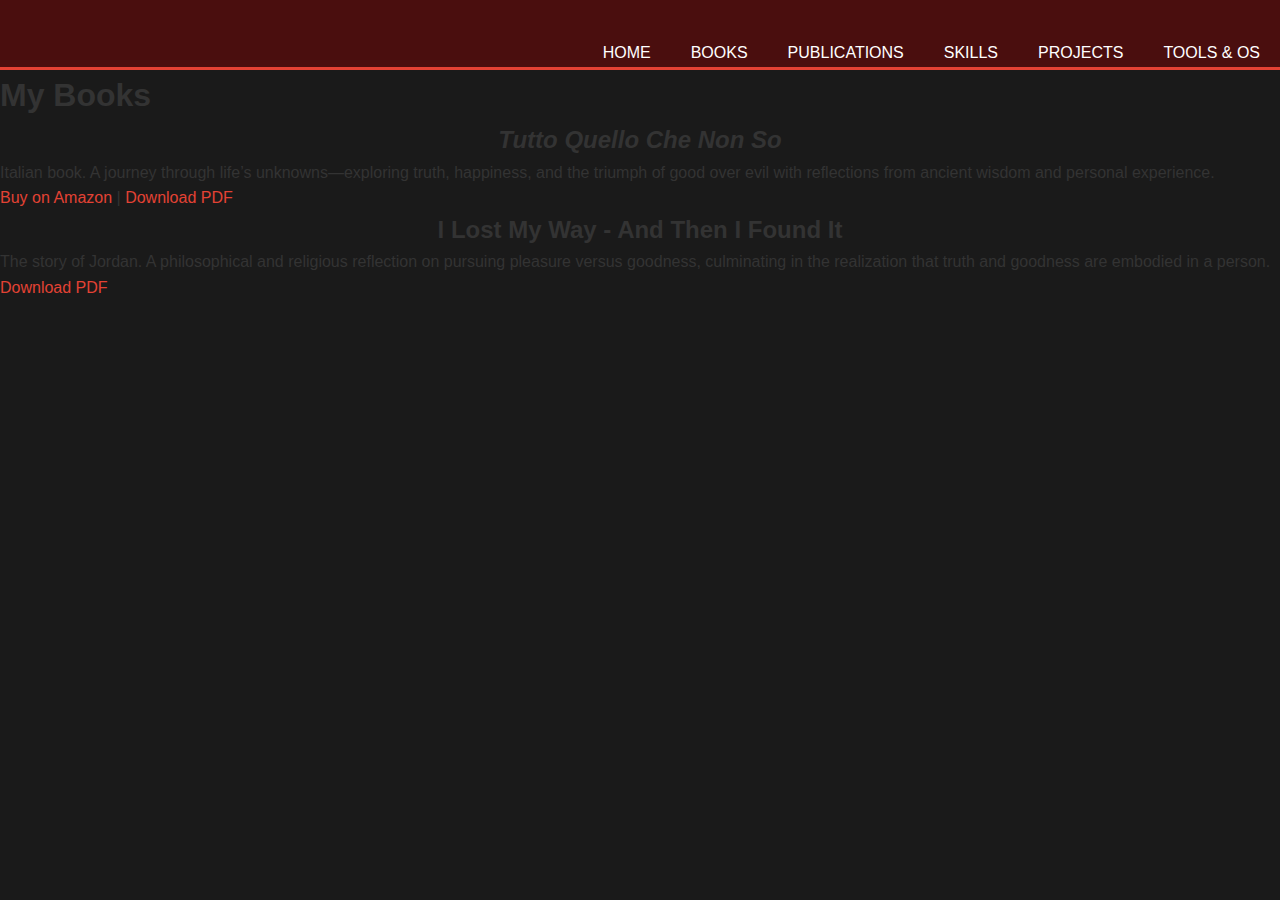
<file: books.html>
<!DOCTYPE html>
<html lang="en">

<head>
    <meta charset="UTF-8">
    <meta name="viewport" content="width=device-width, initial-scale=1.0">
    <title>Books - Luca Levi</title>
    <link rel="stylesheet" href="styles.css">
</head>

<body>
    <header>
        <nav>
            <ul>
                <li><a href="index.html">Home</a></li>
                <li><a href="books.html">Books</a></li>
                <li><a href="publications.html">Publications</a></li>
                <li><a href="skills.html">Skills</a></li>
                <li><a href="projects.html">Projects</a></li>
                <li><a href="tools.html">Tools & OS</a></li>
            </ul>
        </nav>
    </header>
    <main>
        <h1>My Books</h1>
        <section>
            <h2>
                <i>Tutto Quello Che Non So</i>
            </h2>
            <p>Italian book. A journey through life’s unknowns—exploring truth, happiness, and the triumph of good over
                evil with
                reflections from ancient wisdom and personal experience.</p>
            <a href="https://www.amazon.it/-/en/Lukas/dp/B0DZVJQ1ZL?crid=2ECWPZPX9FLO0" target="_blank">Buy on
                Amazon</a> |
            <a href="pdfs/tutto-quello-che-non-so.pdf" target="_blank">Download PDF</a>
        </section>
        <section>
            <h2>I Lost My Way - And Then I Found It</h2>
            <p>The story of Jordan. A philosophical and religious reflection on pursuing pleasure versus goodness,
                culminating in the
                realization that truth and goodness are embodied in a person.</p>
            <a href="pdfs/i-lost-my-way.pdf" target="_blank">Download PDF</a>
        </section>
    </main>
    <!-- Include script.js only for gallery.html -->
</body>

</html>
</file>
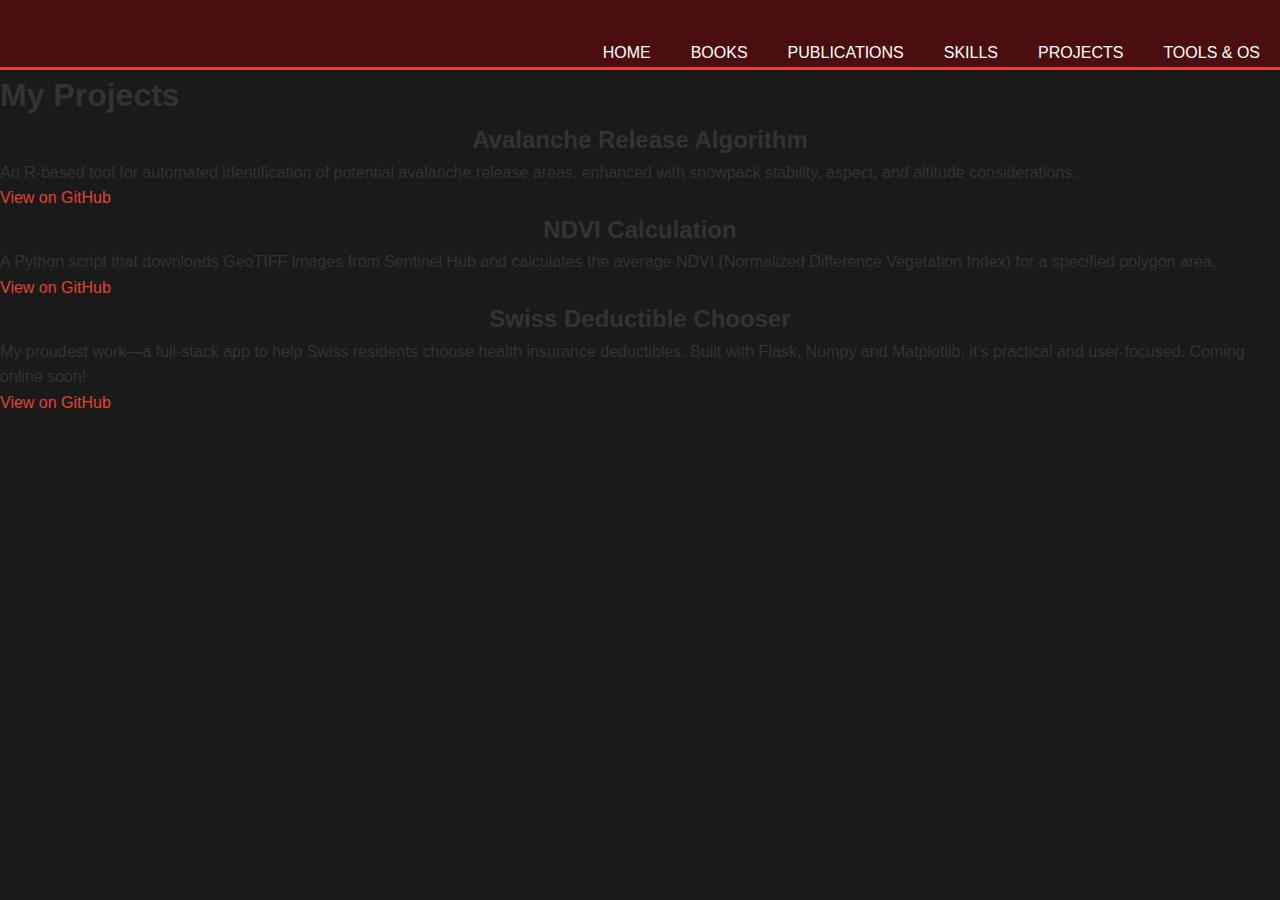
<file: projects.html>
<!DOCTYPE html>
<html lang="en">

<head>
    <meta charset="UTF-8">
    <meta name="viewport" content="width=device-width, initial-scale=1.0">
    <title>Projects - Luca Levi</title>
    <link rel="stylesheet" href="styles.css">
</head>

<body>
    <header>
        <nav>
            <ul>
                <li><a href="index.html">Home</a></li>
                <li><a href="books.html">Books</a></li>
                <li><a href="publications.html">Publications</a></li>
                <li><a href="skills.html">Skills</a></li>
                <li><a href="projects.html">Projects</a></li>
                <li><a href="tools.html">Tools & OS</a></li>
            </ul>
        </nav>
    </header>
    <main>
        <h1>My Projects</h1>
        <section>
            <h2>Avalanche Release Algorithm</h2>
            <p>An R-based tool for automated identification of potential avalanche release areas, enhanced with snowpack
                stability, aspect, and altitude considerations.</p>
            <a href="https://github.com/lucalevi/Avalanche-release-extended" target="_blank">View on GitHub</a>
        </section>
        <section>
            <h2>NDVI Calculation</h2>
            <p>A Python script that downloads GeoTIFF images from Sentinel Hub and calculates the average NDVI
                (Normalized Difference Vegetation Index) for a specified polygon area.</p>
            <a href="https://github.com/lucalevi/NDVI-calculation" target="_blank">View on GitHub</a>
        </section>
        <section>
            <h2>Swiss Deductible Chooser</h2>
            <p>My proudest work—a full-stack app to help Swiss residents choose health insurance deductibles. Built with
                Flask, Numpy and Matplotlib, it’s practical and user-focused. Coming online soon!</p>
            <a href="https://github.com/lucalevi/swiss-deductible-chooser" target="_blank">View on GitHub</a>
        </section>
    </main>
</body>

</html>
</file>
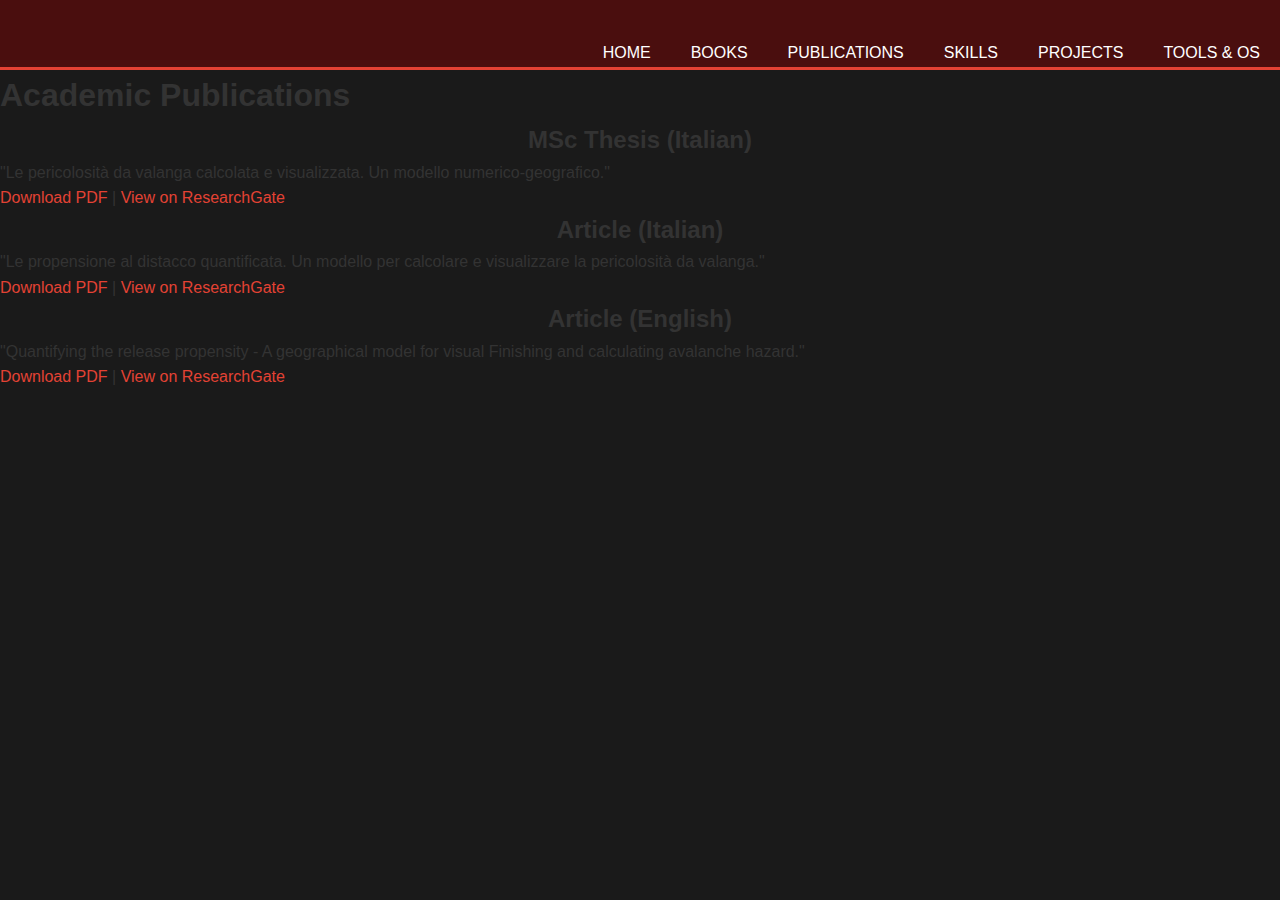
<file: publications.html>
<!DOCTYPE html>
<html lang="en">

<head>
    <meta charset="UTF-8">
    <meta name="viewport" content="width=device-width, initial-scale=1.0">
    <title>[Page Title] - Luca Levi</title>
    <link rel="stylesheet" href="styles.css">
</head>

<body>
    <header>
        <nav>
            <ul>
                <li><a href="index.html">Home</a></li>
                <li><a href="books.html">Books</a></li>
                <li><a href="publications.html">Publications</a></li>
                <li><a href="skills.html">Skills</a></li>
                <li><a href="projects.html">Projects</a></li>
                <li><a href="tools.html">Tools & OS</a></li>
            </ul>
        </nav>
    </header>
    <main>
        <h1>Academic Publications</h1>
        <ul>
            <li>
                <h2>MSc Thesis (Italian)</h2>
                <p>"Le pericolosità da valanga calcolata e visualizzata. Un modello numerico-geografico."</p>
                <a href="pdfs/thesis.pdf" target="_blank">Download PDF</a> |
                <a href="https://www.researchgate.net/publication/315893029" target="_blank">View on ResearchGate</a>
            </li>
            <li>
                <h2>Article (Italian)</h2>
                <p>"Le propensione al distacco quantificata. Un modello per calcolare e visualizzare la pericolosità da
                    valanga."</p>
                <a href="pdfs/article-italian.pdf" target="_blank">Download PDF</a> |
                <a href="https://www.researchgate.net/publication/320323816" target="_blank">View on ResearchGate</a>
            </li>
            <li>
                <h2>Article (English)</h2>
                <p>"Quantifying the release propensity - A geographical model for visual Finishing and calculating
                    avalanche hazard."</p>
                <a href="pdfs/article-english.pdf" target="_blank">Download PDF</a> |
                <a href="https://www.researchgate.net/publication/320324588" target="_blank">View on ResearchGate</a>
            </li>
        </ul>
    </main>
    <!-- Include script.js only for gallery.html -->
</body>

</html>
</file>
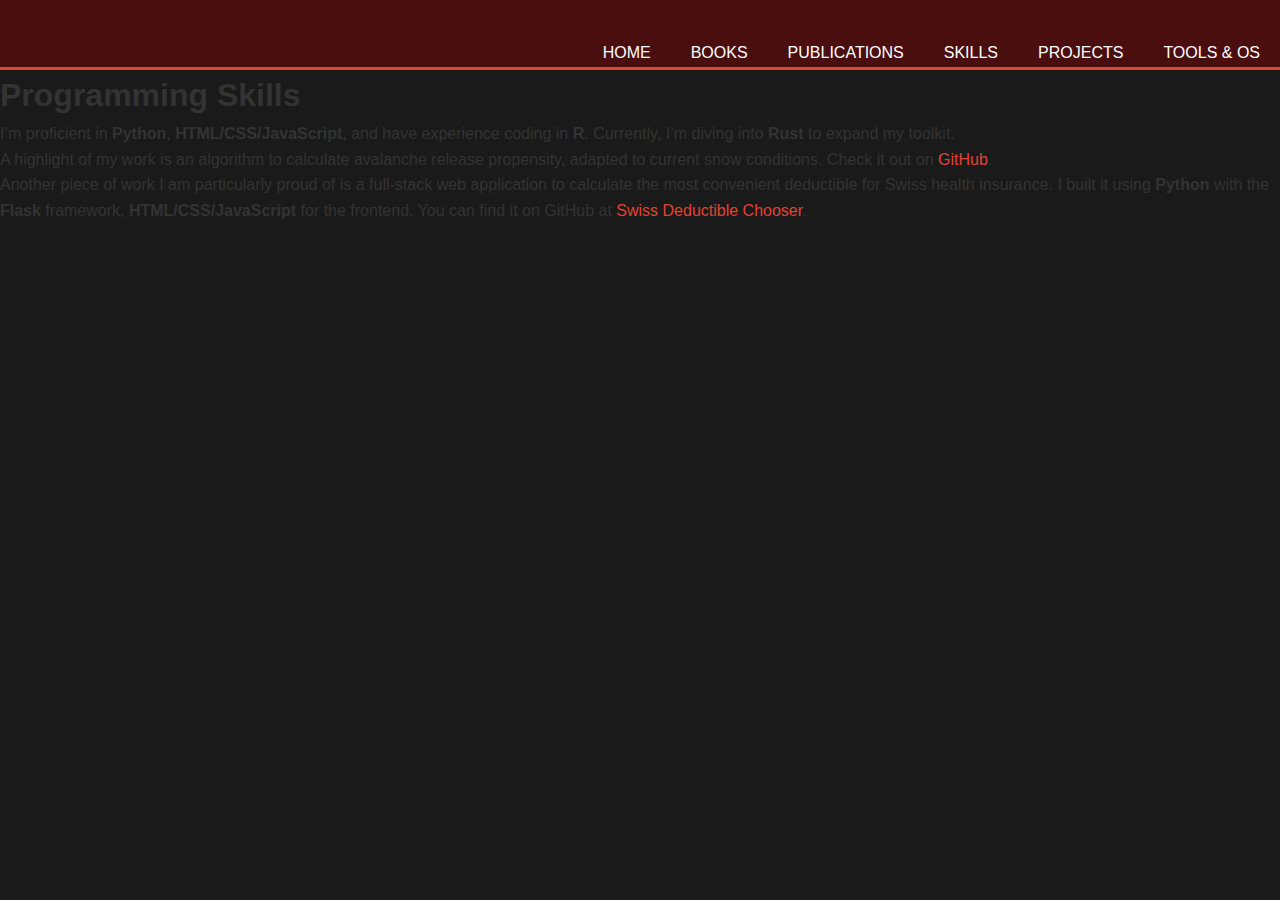
<file: skills.html>
<!DOCTYPE html>
<html lang="en">

<head>
    <meta charset="UTF-8">
    <meta name="viewport" content="width=device-width, initial-scale=1.0">
    <title>Skills - Luca Levi</title>
    <link rel="stylesheet" href="styles.css">
</head>

<body>
    <header>
        <nav>
            <ul>
                <li><a href="index.html">Home</a></li>
                <li><a href="books.html">Books</a></li>
                <li><a href="publications.html">Publications</a></li>
                <li><a href="skills.html">Skills</a></li>
                <li><a href="projects.html">Projects</a></li>
                <li><a href="tools.html">Tools & OS</a></li>
            </ul>
        </nav>
    </header>
    <main>
        <h1>Programming Skills</h1>
        <p>I’m proficient in <strong>Python</strong>, <strong>HTML/CSS/JavaScript</strong>, and have experience coding
            in <strong>R</strong>. Currently, I’m diving into <strong>Rust</strong> to expand my toolkit.</p>
        <p>A highlight of my work is an algorithm to calculate avalanche release propensity, adapted to current snow
            conditions. Check it out on
            <a href="https://github.com/lucalevi/Avalanche-release-extended" target="_blank">GitHub</a>.
        </p>
        <p>Another piece of work I am particularly proud of is a full-stack web application to calculate
            the most convenient deductible for Swiss health insurance. I built it using
            <strong>Python</strong> with the <strong>Flask</strong> framework, <strong>HTML/CSS/JavaScript</strong> for
            the frontend. You can find it on GitHub at <a href="https://github.com/lucalevi/swiss-premium-chooser"
                target="_blank">Swiss Deductible Chooser</a>.
        </p>
    </main>
    <!-- Include script.js only for gallery.html -->
</body>

</html>
</file>
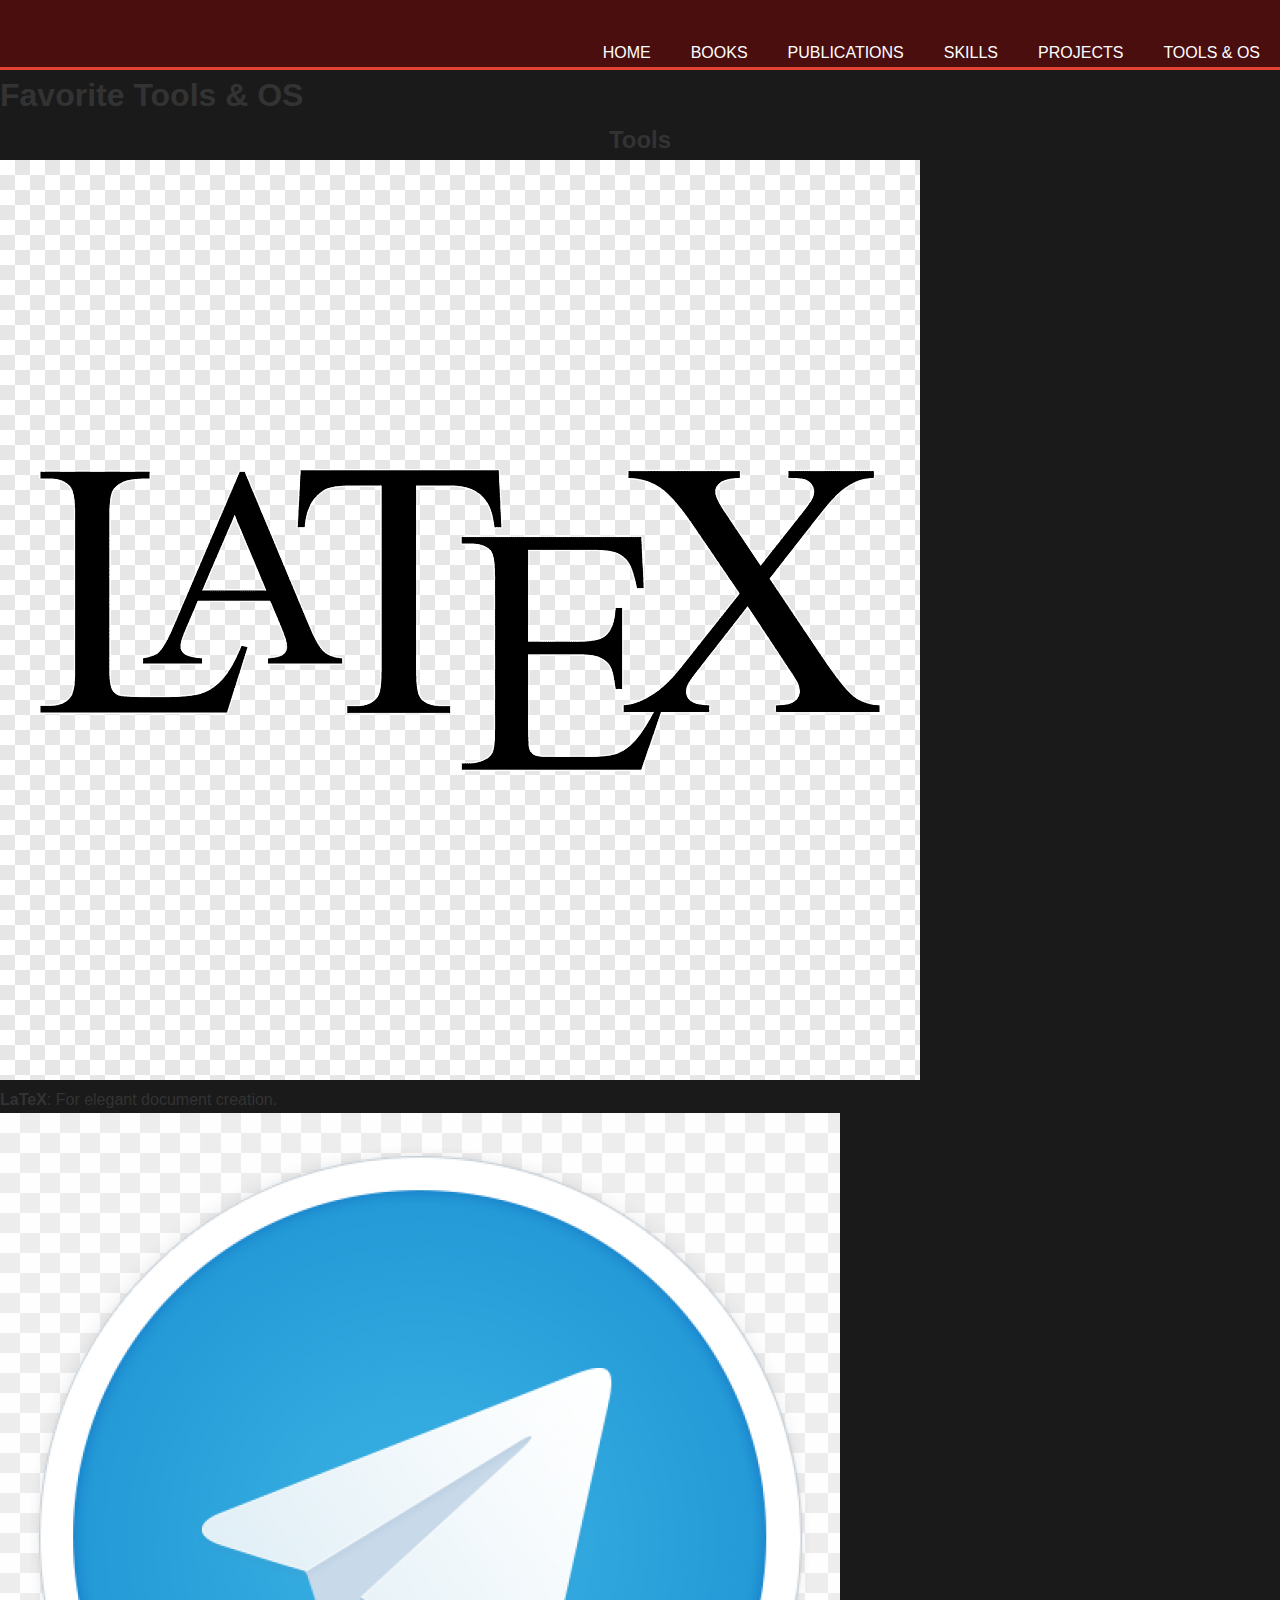
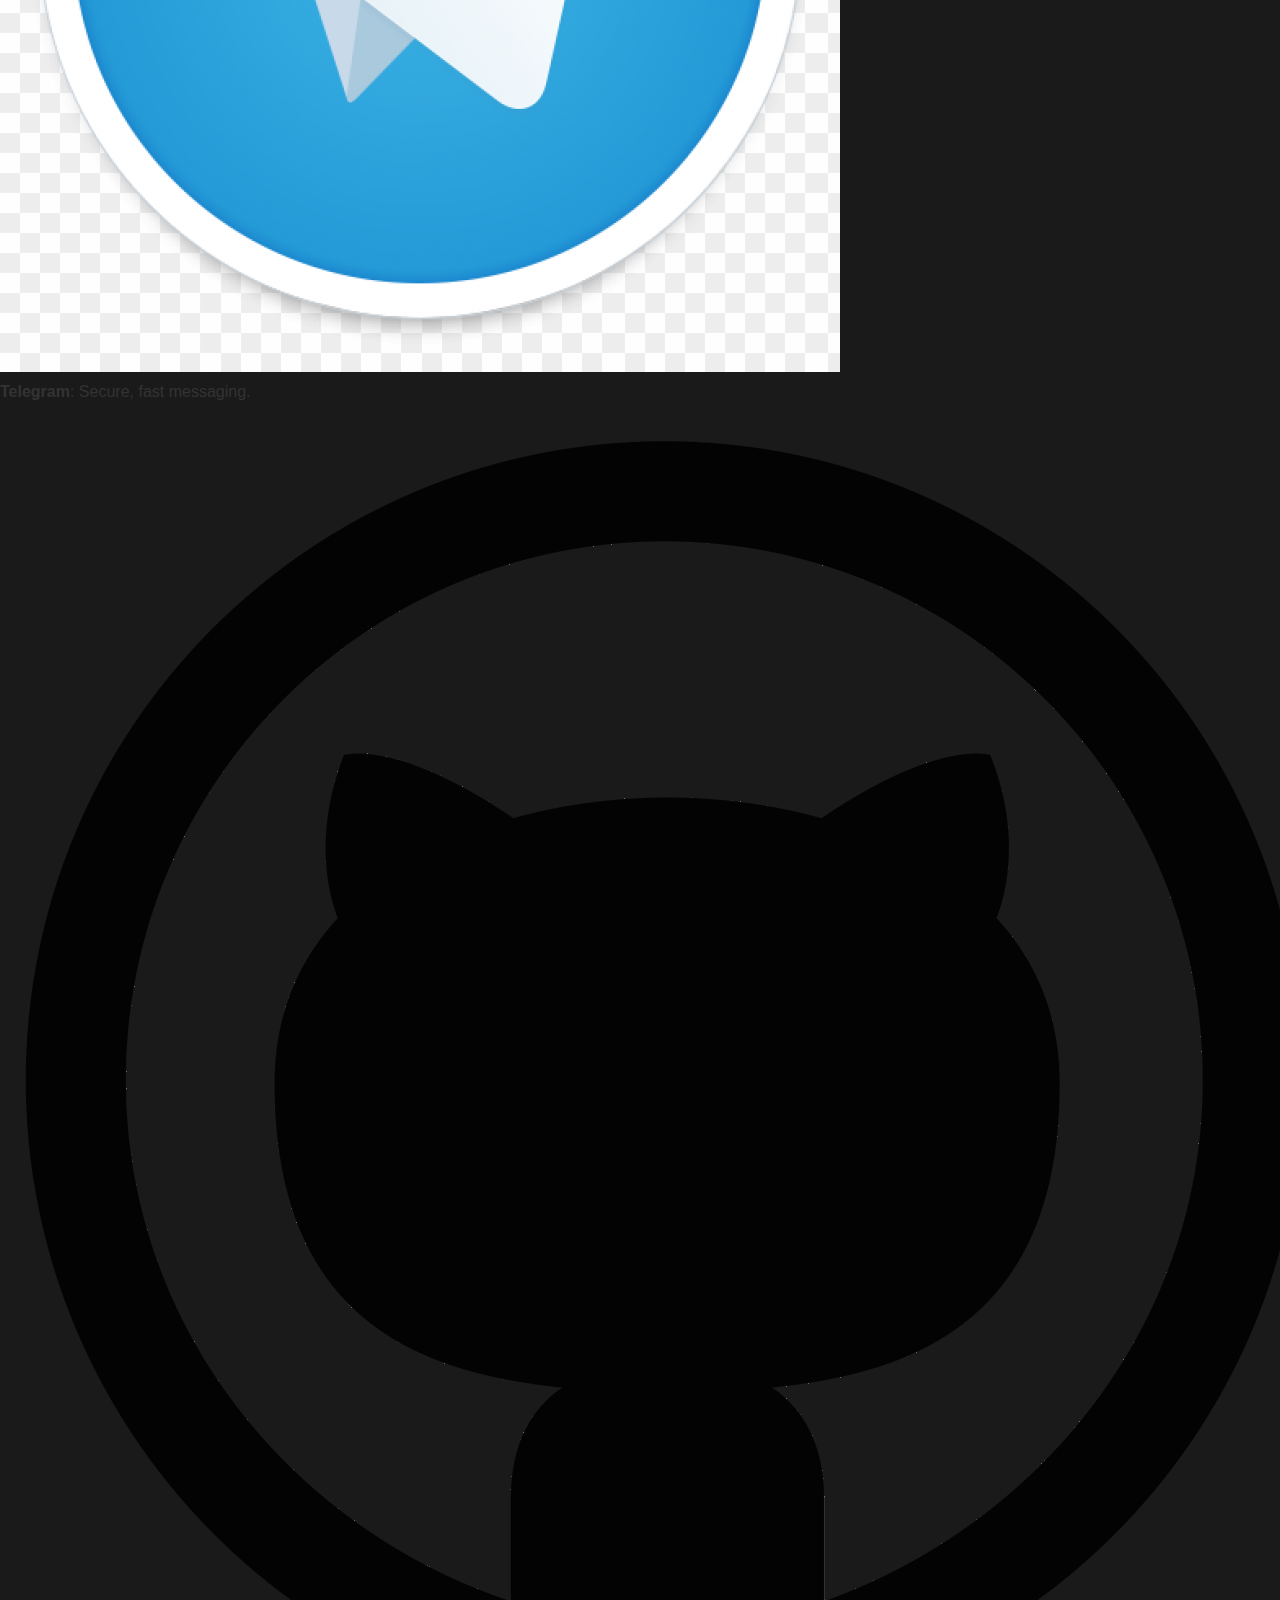
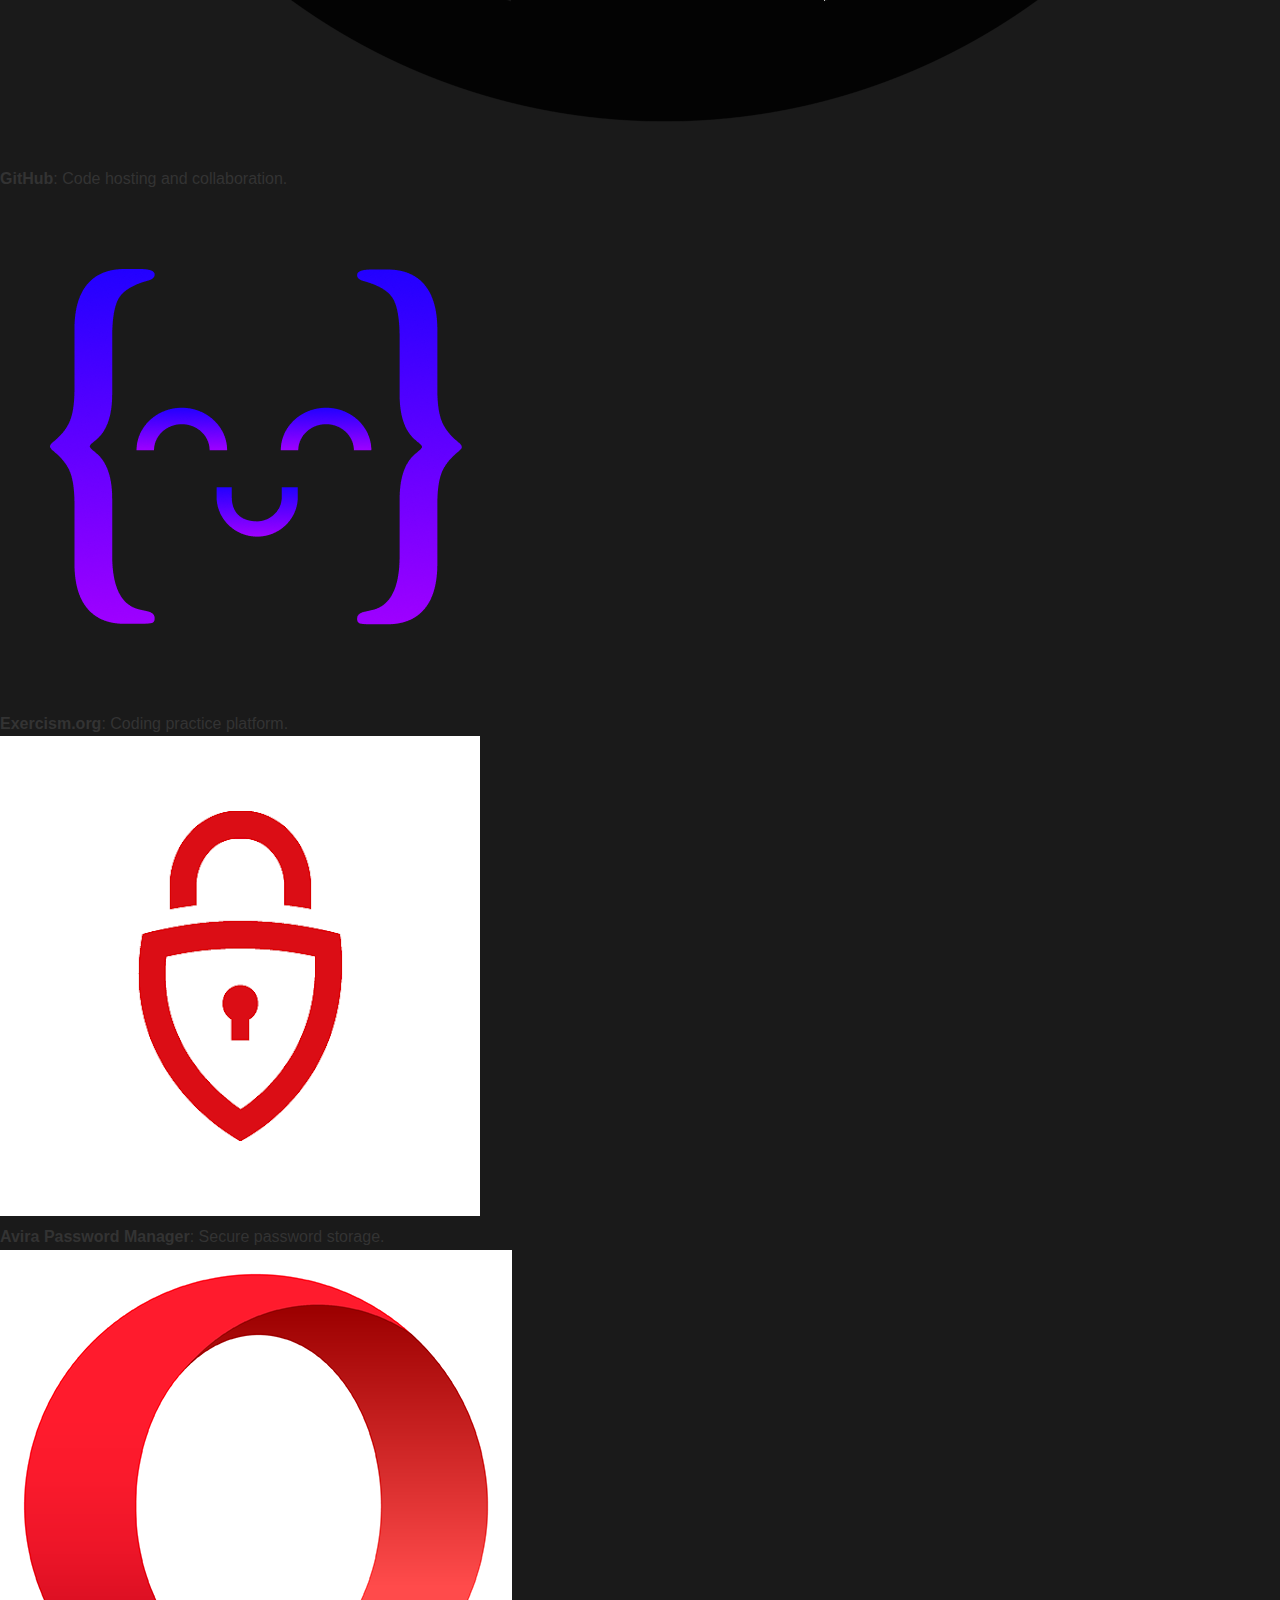
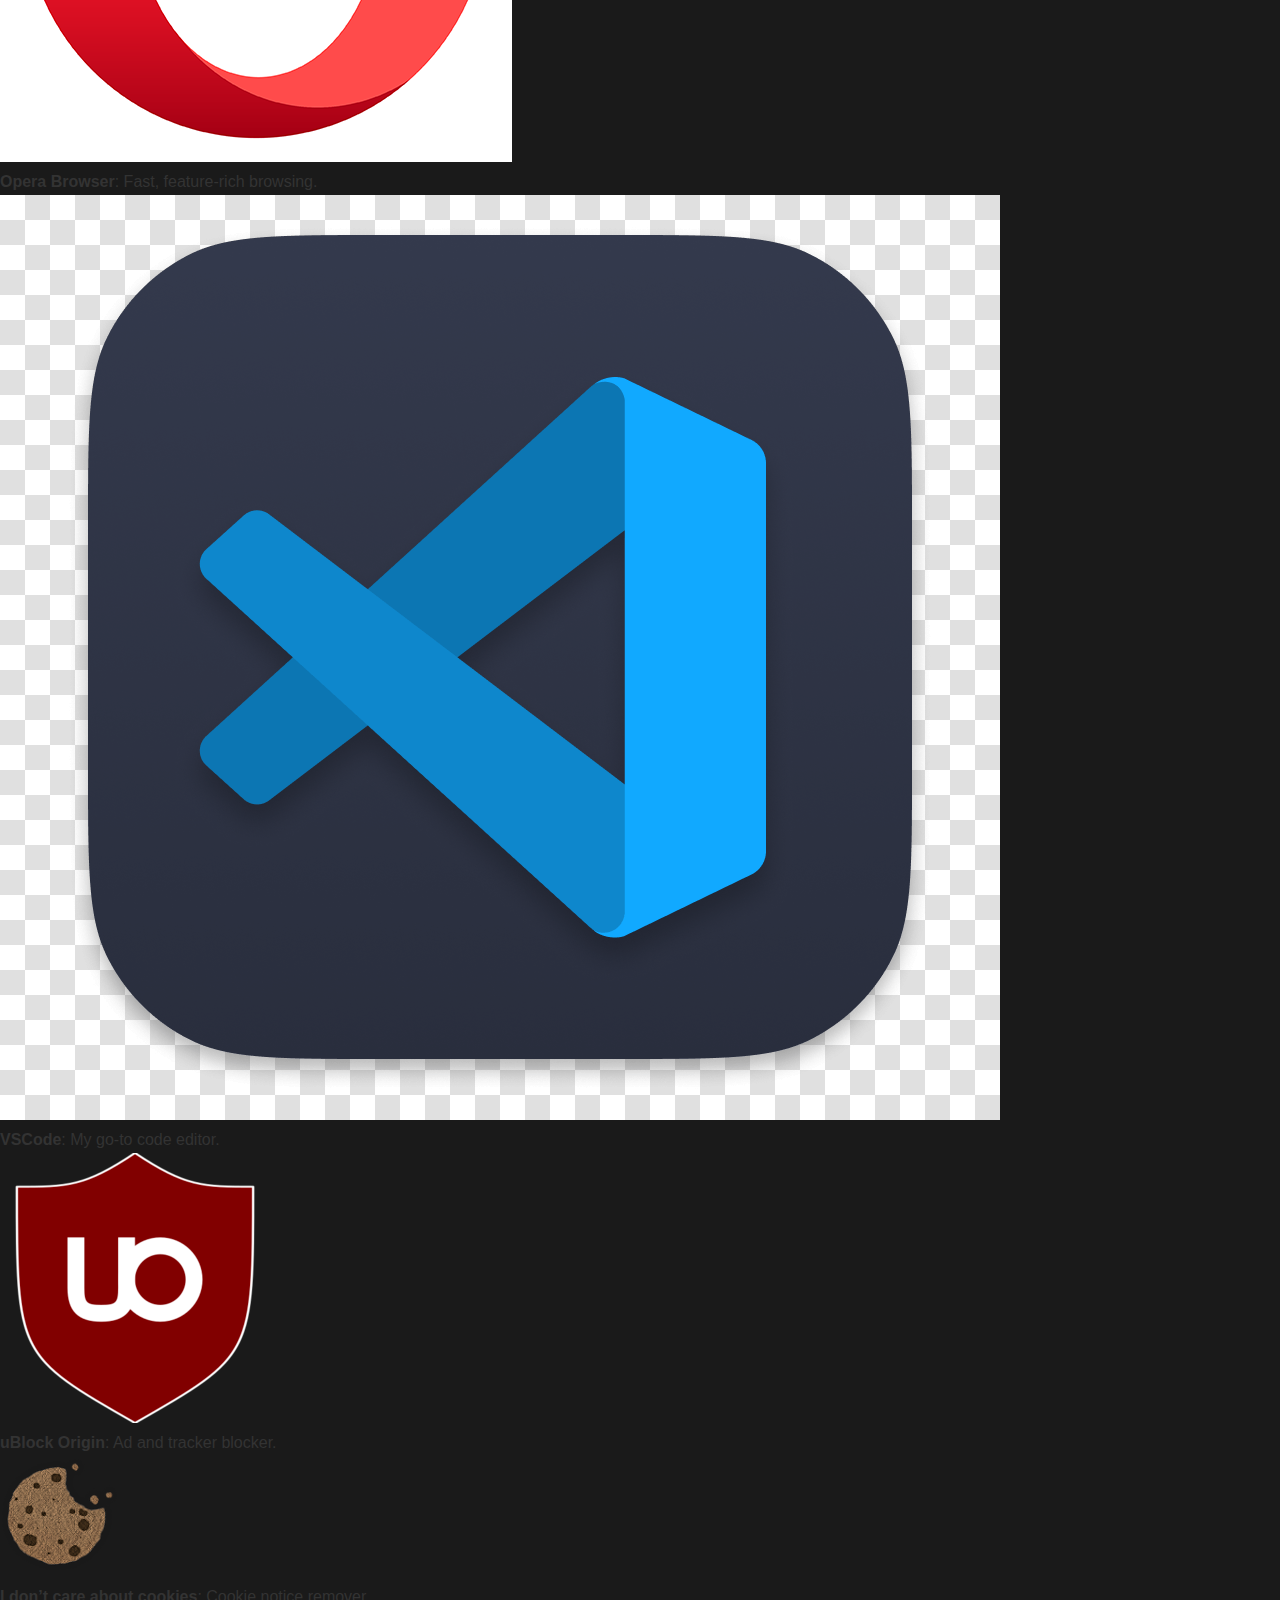
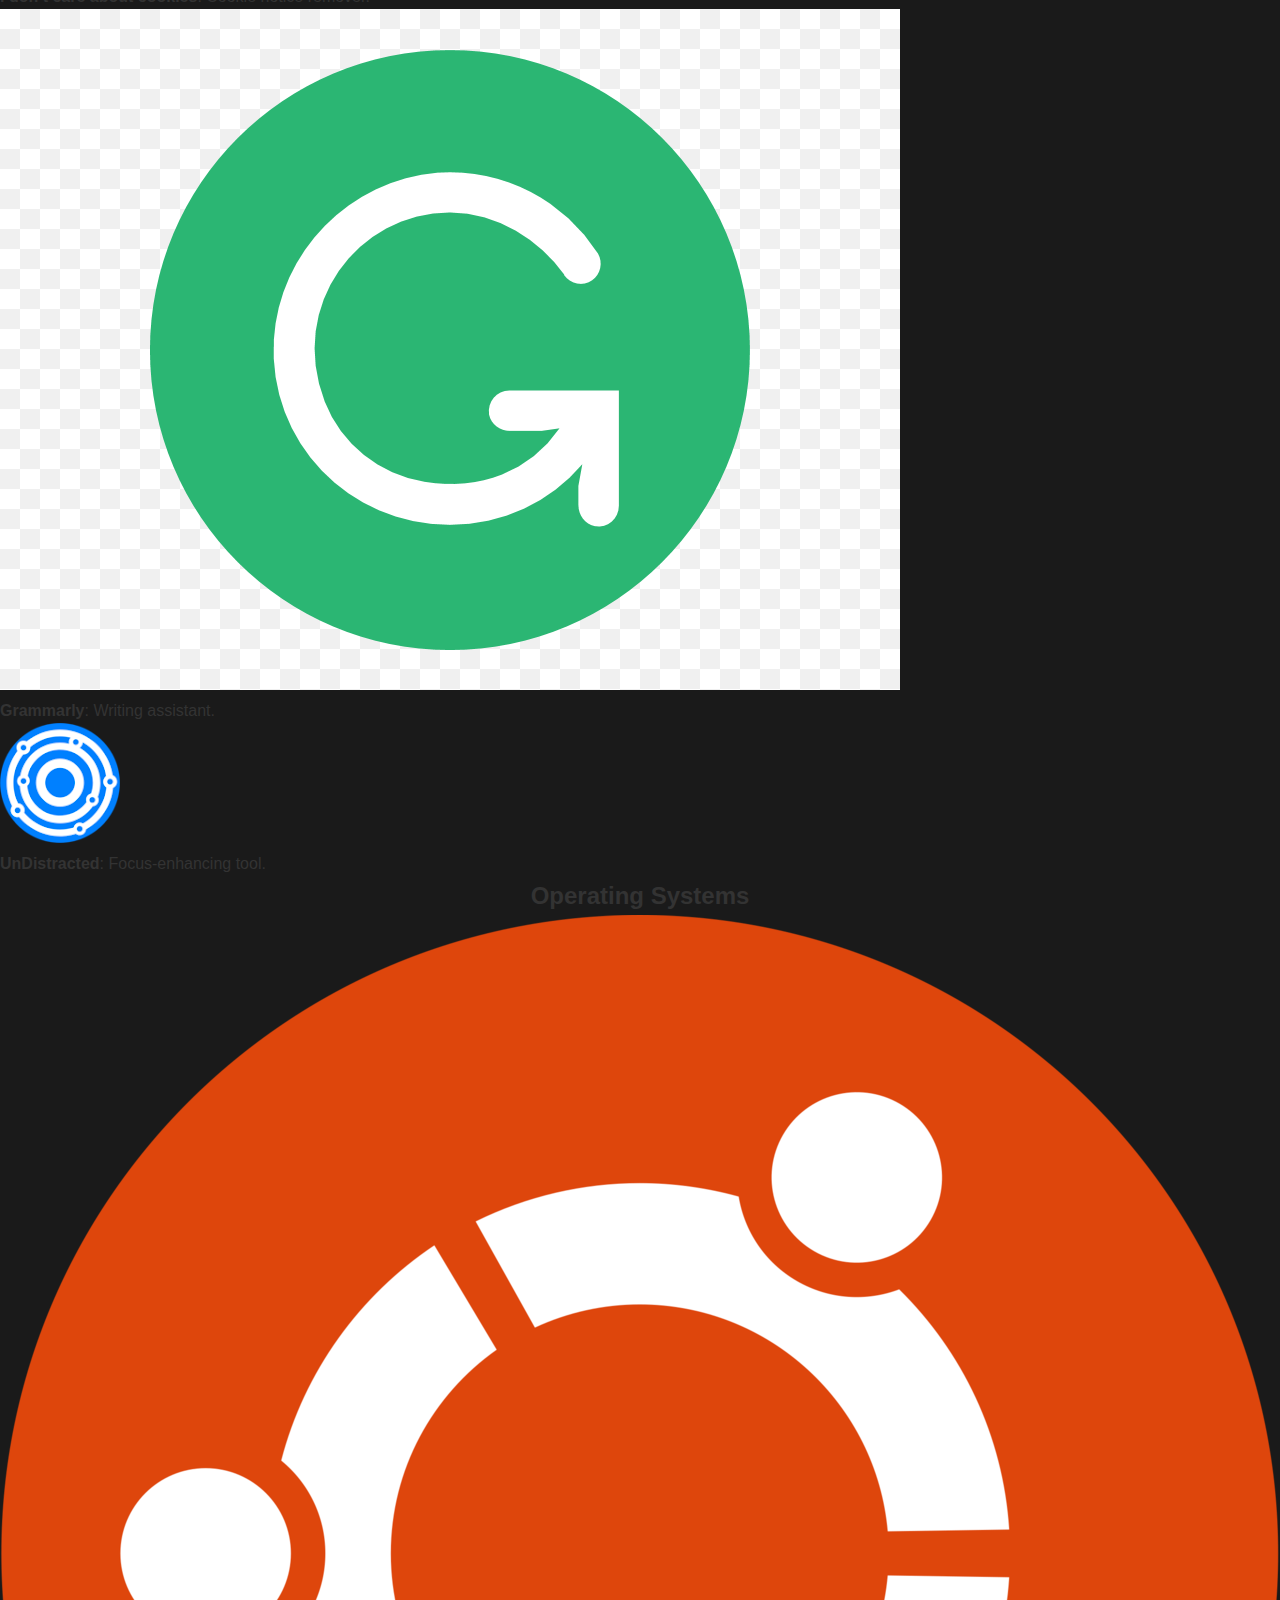
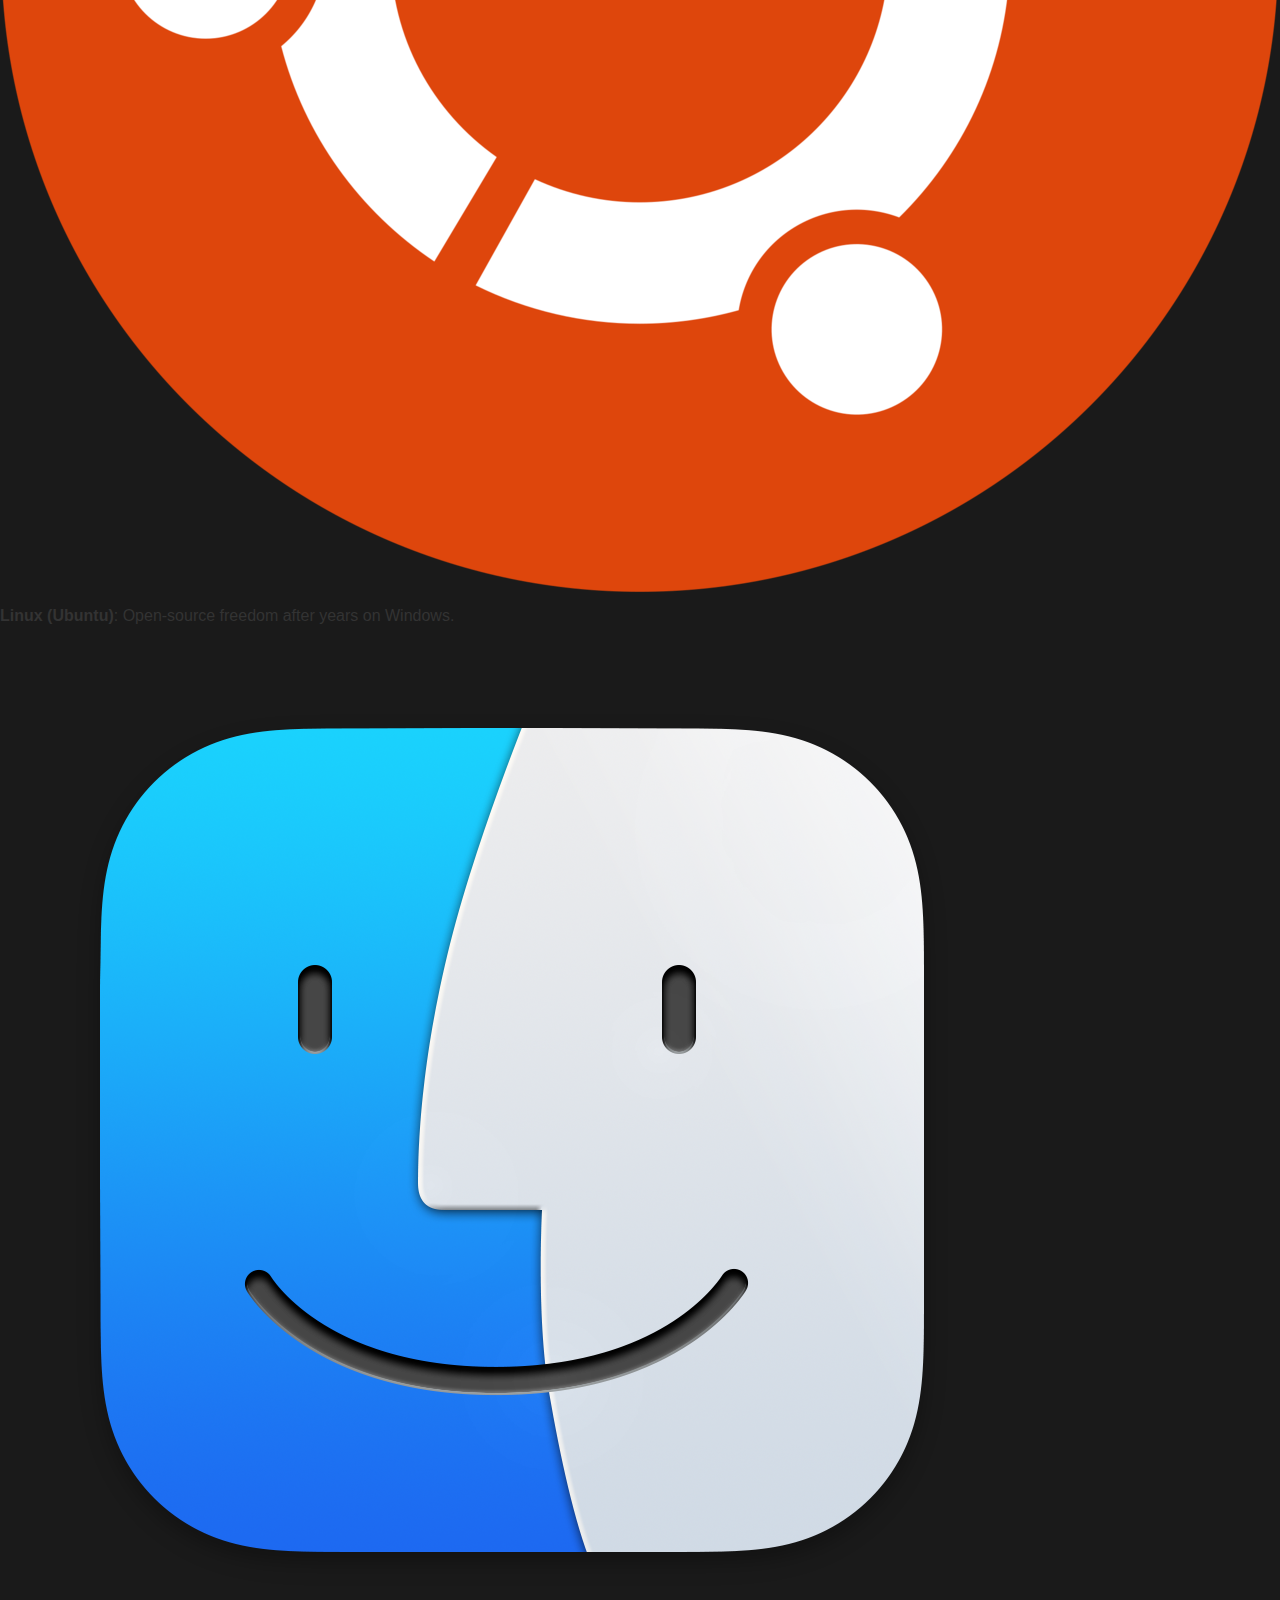
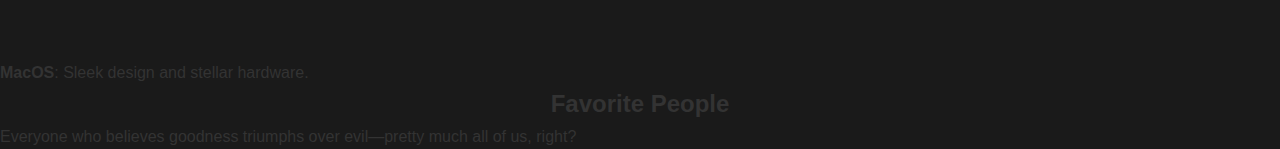
<file: tools.html>
<!DOCTYPE html>
<html lang="en">

<head>
    <meta charset="UTF-8">
    <meta name="viewport" content="width=device-width, initial-scale=1.0">
    <title>Home - Luca Levi</title>
    <link rel="stylesheet" href="styles.css">
</head>

<body>
    <header>
        <nav>
            <ul>
                <li><a href="index.html">Home</a></li>
                <li><a href="books.html">Books</a></li>
                <li><a href="publications.html">Publications</a></li>
                <li><a href="skills.html">Skills</a></li>
                <li><a href="projects.html">Projects</a></li>
                <li><a href="tools.html">Tools & OS</a></li>
            </ul>
        </nav>
    </header>
    <main>
        <h1>Favorite Tools & OS</h1>
        <section>
            <h2>Tools</h2>
            <div class="tool-grid">
                <div class="tool">
                    <img src="images/latex.png" alt="LaTeX">
                    <p><strong>LaTeX</strong>: For elegant document creation.</p>
                </div>
                <div class="tool">
                    <img src="images/telegram.png" alt="Telegram">
                    <p><strong>Telegram</strong>: Secure, fast messaging.</p>
                </div>
                <div class="tool">
                    <img src="images/github.png" alt="GitHub">
                    <p><strong>GitHub</strong>: Code hosting and collaboration.</p>
                </div>
                <div class="tool">
                    <img src="images/exercism.png" alt="Exercism">
                    <p><strong>Exercism.org</strong>: Coding practice platform.</p>
                </div>
                <div class="tool">
                    <img src="images/avira.png" alt="Avira">
                    <p><strong>Avira Password Manager</strong>: Secure password storage.</p>
                </div>
                <div class="tool">
                    <img src="images/opera.png" alt="Opera">
                    <p><strong>Opera Browser</strong>: Fast, feature-rich browsing.</p>
                </div>
                <div class="tool">
                    <img src="images/vscode.png" alt="VSCode">
                    <p><strong>VSCode</strong>: My go-to code editor.</p>
                </div>
                <div class="tool">
                    <img src="images/ublock.png" alt="uBlock">
                    <p><strong>uBlock Origin</strong>: Ad and tracker blocker.</p>
                </div>
                <div class="tool">
                    <img src="images/idcac.png" alt="I don’t care about cookies">
                    <p><strong>I don’t care about cookies</strong>: Cookie notice remover.</p>
                </div>
                <div class="tool">
                    <img src="images/grammarly.png" alt="Grammarly">
                    <p><strong>Grammarly</strong>: Writing assistant.</p>
                </div>
                <div class="tool">
                    <img src="images/undistracted.png" alt="UnDistracted">
                    <p><strong>UnDistracted</strong>: Focus-enhancing tool.</p>
                </div>
            </div>
        </section>
        <section>
            <h2>Operating Systems</h2>
            <div class="os-grid">
                <div class="os">
                    <img src="images/ubuntu.png" alt="Ubuntu">
                    <p><strong>Linux (Ubuntu)</strong>: Open-source freedom after years on Windows.</p>
                </div>
                <div class="os">
                    <img src="images/macos.png" alt="MacOS">
                    <p><strong>MacOS</strong>: Sleek design and stellar hardware.</p>
                </div>
            </div>
        </section>
        <section>
            <h2>Favorite People</h2>
            <p>Everyone who believes goodness triumphs over evil—pretty much all of us, right?</p>
        </section>
    </main>
</body>

</html>
</file>
<file: styles.css>
:root {
    --dark-black: #1a1a1a;
    --dark-red: #4a0e0e;
    --medium-red: #8b0000;
    --vermilion: #e34234;
}

* {
    margin: 0;
    padding: 0;
    box-sizing: border-box;
}

body {
    font-family: Arial, sans-serif;
    line-height: 1.6;
    color: #333;
    background-color: var(--dark-black);
}

.container {
    width: 80%;
    margin: auto;
    overflow: hidden;
    padding: 0 20px;
}

.container p,
h2 {
    text-align: center;
}

header {
    background: var(--dark-red);
    color: #fff;
    padding-top: 30px;
    min-height: 70px;
    border-bottom: var(--vermilion) 3px solid;
}

header a {
    color: #fff;
    text-decoration: none;
    text-transform: uppercase;
    font-size: 16px;
    transition: color 0.3s ease, text-shadow 0.3s ease;
}

header li {
    float: left;
    display: inline;
    padding: 0 20px 0 20px;
}

header #branding {
    float: left;
}

header #branding h1 {
    margin: 0;
}

header nav {
    float: right;
    margin-top: 10px;
}

header .highlight,
header .current a {
    color: var(--vermilion);
    font-weight: bold;
}

header a:hover {
    color: var(--vermilion);
    text-shadow: 0 0 3px rgba(255, 255, 255, 0.5);
}

header a:active {
    color: var(--medium-red);
}

#showcase {
    position: relative;
    min-height: 400px;
    background: url('../img/pizpalu.jpg') no-repeat center center/cover;
    text-align: center;
    color: #fff;
}

#showcase::before {
    content: '';
    position: absolute;
    top: 0;
    left: 0;
    width: 100%;
    height: 100%;
    background-color: rgba(0, 0, 0, 0.25);
}

#showcase .container {
    position: relative;
    z-index: 1;
}

#showcase h1 {
    margin-top: 100px;
    font-size: 55px;
    margin-bottom: 10px;
    /* text-shadow: 2px 2px 4px rgba(0, 0, 0, 0.8); */
}

#showcase p {
    font-size: 20px;
    /* text-shadow: 1px 1px 2px rgba(0, 0, 0, 0.8); */
}

#welcome {
    padding: 15px;
    color: #ffffff;
    background: var(--medium-red);
}

#welcome h2 {
    text-align: center;
    margin-bottom: 20px;
}

#who-am-i {
    padding: 15px;
    color: #ffffff;
    background: var(--dark-red);
}

#who-am-i h2 {
    text-align: center;
    margin-bottom: 20px;
}

.photo-gallery {
    display: flex;
    flex-wrap: wrap;
    justify-content: space-around;
}

.photo-item {
    width: 200px;
    height: 200px;
    margin: 10px;
    background-size: cover;
    background-position: center;
    border-radius: 10px;
    box-shadow: 0 0 10px rgba(255, 255, 255, 0.1);
}

#contact {
    padding: 15px;
    color: #ffffff;
    background: var(--medium-red);
}

#contact h2 {
    text-align: center;
    margin-bottom: 20px;
}

.contact-methods {
    display: flex;
    justify-content: space-around;
    align-items: center;
}

.contact-method {
    text-align: center;
}

.contact-method img {
    width: 50px;
    height: 50px;
}

#projects {
    padding: 15px;
    color: #ffffff;
    background: var(--dark-red);
}

#projects h2 {
    text-align: center;
    margin-bottom: 20px;
}

.project-list {
    display: flex;
    flex-wrap: wrap;
    justify-content: space-around;
}

.project-item {
    width: 300px;
    margin: 15px;
    padding: 15px;
    background: var(--medium-red);
    border-radius: 5px;
}

#books {
    padding: 15px;
    color: #ffffff;
    background: var(--medium-red);
    text-align: center;
}

#books h2 {
    margin-bottom: 20px;
}

#gallery {
    padding: 15px;
    color: #ffffff;
    background: var(--dark-red);
}

#gallery h2 {
    text-align: center;
    margin-bottom: 20px;
}

.image-gallery {
    display: flex;
    flex-wrap: wrap;
    justify-content: space-around;
}

.gallery-item {
    width: 200px;
    height: 200px;
    margin: 10px;
    background-size: cover;
    background-position: center;
    border-radius: 10px;
    box-shadow: 0 0 10px rgba(255, 255, 255, 0.1);
    transition: transform 0.3s ease-in-out, opacity 0.3s ease-in-out;
    opacity: 1.0;
    /* Start with a full opacity */
}

.gallery-item:hover {
    transform: scale(1.05);
}

#quote {
    padding: 30px;
    color: #ffffff;
    background: var(--vermilion);
    text-align: center;
    font-style: italic;
}

footer {
    padding: 20px;
    color: #ffffff;
    background: var(--dark-black);
    text-align: center;
}

/* General link styles */
a {
    color: var(--vermilion);
    text-decoration: none;
    transition: color 0.3s ease, text-shadow 0.3s ease;
}

a:hover {
    color: #ff6347;
    text-shadow: 0 0 2px rgba(227, 66, 52, 0.3);
}

a:active {
    color: var(--medium-red);
}

a:visited {
    color: #c13228;
}

/* Specific styles for links in darker sections */
#who-am-i a,
#projects a,
#gallery a,
#books a {
    color: #ffa07a;
}

#who-am-i a:hover,
#projects a:hover,
#gallery a:hover,
#books a:hover {
    color: #ffb6c1;
    text-shadow: 0 0 3px rgba(255, 255, 255, 0.3);
}

#who-am-i a:active,
#projects a:active,
#gallery a:active,
#books a:active {
    color: var(--vermilion);
}

#who-am-i a:visited,
#projects a:visited,
#gallery a:visited,
#books a:visited {
    color: #deb887;
}

/* Responsive design */
@media(max-width: 768px) {

    header #branding,
    header nav,
    header nav li {
        float: none;
        text-align: center;
        width: 100%;
    }

    header {
        padding-bottom: 20px;
    }

    #showcase h1 {
        margin-top: 40px;
    }

    .contact-methods {
        flex-direction: column;
    }

    .contact-method {
        margin-bottom: 20px;
    }
}
</file>
